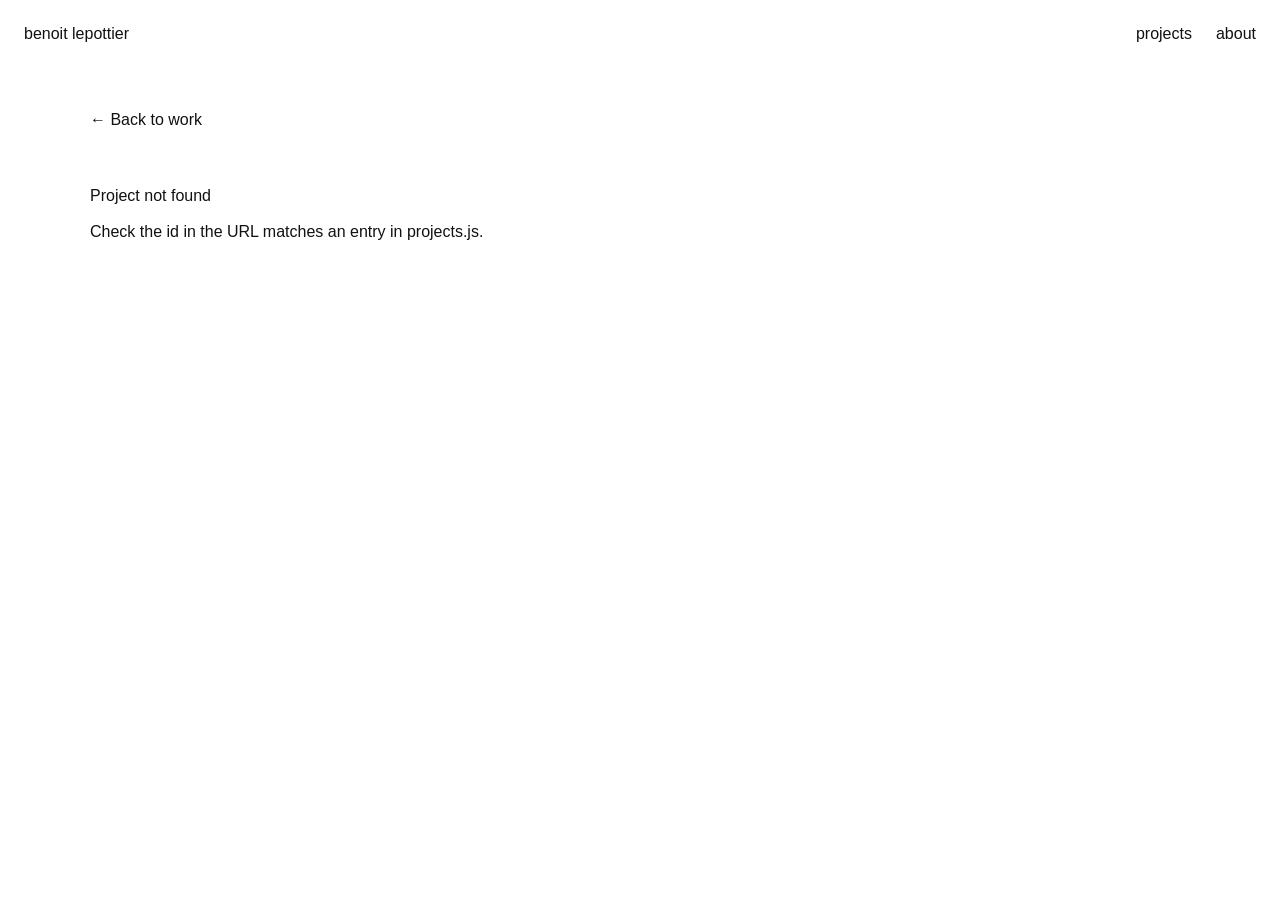
<file: projects/project.html>
<!DOCTYPE html>
<html lang="en">
<head>
<meta charset="UTF-8">
<meta name="viewport" content="width=device-width, initial-scale=1.0">
<title id="pageTitle">Project — benoitlepottier</title>
<link rel="stylesheet" href="../styles.css">
</head>
<body>

<header>
  <nav>
    <a href="../index.html" class="nav-mark">benoit lepottier</a>
    <div class="nav-links">
      <a href="../index.html">projects</a>
      <a href="../about.html">about</a>
    </div>
  </nav>
</header>

<section class="project-header wrap">
  <a href="../index.html" class="back-link">← Back to work</a>
  <div class="project-meta" id="projectMeta"></div>
  <h1 class="project-title" id="projectTitle"></h1>
  <p class="project-desc" id="projectDesc"></p>
</section>

<section class="project-gallery wrap" id="projectGallery"></section>

<script src="../projects.js"></script>
<script>
  const params = new URLSearchParams(window.location.search);
  const id = params.get('id');
  const project = PROJECTS.find(p => p.id === id);

  if (project) {
    document.getElementById('pageTitle').textContent = `${project.title} — benoitlepottier`;
    document.getElementById('projectMeta').textContent = `${project.medium} — ${project.year}`;
    document.getElementById('projectTitle').textContent = project.title;
    document.getElementById('projectDesc').textContent = project.description;

    const gallery = document.getElementById('projectGallery');
    gallery.innerHTML = project.images.map(src => `<img src="${src}" alt="${project.title}">`).join('');
  } else {
    document.getElementById('projectTitle').textContent = 'Project not found';
    document.getElementById('projectDesc').textContent = 'Check the id in the URL matches an entry in projects.js.';
  }
</script>

</body>
</html>
</file>
<file: styles.css>
:root {
  --paper: #FFFFFF;
  --ink: #111111;
  --gray: #6E6E6E;
}

* { margin: 0; padding: 0; box-sizing: border-box; }

html { scroll-behavior: smooth; }

body {
  background: var(--paper);
  color: var(--ink);
  font-family: -apple-system, "Helvetica Neue", Helvetica, Arial, sans-serif;
  font-size: 16px;
  font-weight: 400;
  line-height: 1.5;
  -webkit-font-smoothing: antialiased;
}

a { color: inherit; text-decoration: none; }

::selection { background: #EAEAEA; color: var(--ink); }

.wrap {
  max-width: 1180px;
  margin: 0 auto;
  padding: 0 40px;
}

/* ---------- NAV ---------- */
header {
  position: sticky;
  top: 0;
  z-index: 50;
  background: rgba(255, 255, 255, 0.9);
  backdrop-filter: blur(6px);
}

nav {
  display: flex;
  justify-content: space-between;
  align-items: center;
  padding: 22px 24px;
}

.nav-mark {
  font-size: 16px;
  font-weight: 400;
}

.nav-links {
  display: flex;
  gap: 24px;
  font-size: 16px;
  font-weight: 400;
}

/* ---------- WORK: project list ---------- */
.work {
  padding: 72px 24px 90px;
  position: relative;
}

.index-shell {
  max-width: 480px;
}

.index-item {
  display: block;
  padding: 8px 0;
  cursor: pointer;
}

.index-name {
  font-size: 16px;
  font-weight: 400;
  color: var(--ink);
  transition: font-weight 0.1s ease;
}

.index-item:hover .index-name {
  font-weight: 700;
}

/* ---------- PREVIEW: outlined box with grey border and corner-to-corner X ---------- */
.preview-frame {
  position: fixed;
  /* centered horizontally */
  left: 50%;
  transform: translateX(-50%);
  /* roughly half the page width, with reasonable caps */
  width: min(50vw, 680px);
  height: min(48vh, 520px);
  /* no fill, subtle grey border */
  background: transparent;
  border-radius: 6px;
  border: 1px solid var(--gray);
  box-shadow: none;
  z-index: 10;
  display: flex;
  align-items: center;
  justify-content: center;
  overflow: visible; /* allow X to reach corners */
  /* keep pointer events off for the frame itself */
  pointer-events: none;
}

/* top alignment is handled in JS (previewFrame.style.top) */

/* hide legacy dashed line element if present */
.preview-line { display: none; }

/* X across the box using pseudo elements centered and long enough to hit corners */
.preview-frame::before,
.preview-frame::after {
  content: '';
  position: absolute;
  left: 50%;
  top: 50%;
  width: 160%;
  height: 1px;
  background: var(--gray);
  transform-origin: center;
  pointer-events: none;
  opacity: 0.5;
}
.preview-frame::before { transform: translate(-50%, -50%) rotate(45deg); }
.preview-frame::after  { transform: translate(-50%, -50%) rotate(-45deg); }

/* preview images sized a bit larger so they feel proportional to the outlined box */
.preview-frame img {
  position: absolute;
  top: 50%;
  left: 50%;
  /* slightly inset from the border so the image doesn't touch it */
  width: calc(100% - 32px);
  height: calc(100% - 32px);
  object-fit: cover;
  transform: translate(-50%, -50%) rotate(0deg);
  border-radius: 4px;
  opacity: 0;
  transition: opacity 0.35s ease, transform 0.25s ease;
  pointer-events: auto;
}

/* visible/active image */
.preview-frame img.active {
  opacity: 1;
}

/* ---------- PROJECT DETAIL PAGE ---------- */
.project-header {
  padding-top: 40px;
  padding-bottom: 60px;
}

.back-link {
  font-size: 16px;
  font-weight: 400;
  color: var(--ink);
  display: inline-block;
  margin-bottom: 40px;
}

.project-meta {
  font-size: 16px;
  font-weight: 400;
  color: var(--gray);
  margin-bottom: 12px;
}

.project-title {
  font-size: 16px;
  font-weight: 400;
}

.project-desc {
  margin-top: 12px;
  max-width: 560px;
  color: var(--ink);
  font-size: 16px;
  font-weight: 400;
}

.project-gallery {
  padding-top: 20px;
  padding-bottom: 100px;
  display: flex;
  flex-direction: column;
  gap: 28px;
}

.project-gallery img {
  width: 100%;
  border-radius: 6px;
  display: block;
}

@media (max-width: 780px) {
  .wrap { padding: 0 20px; }
  nav { padding: 18px 20px; }
  .work { padding: 24px 20px 60px; }
  .preview-frame { display: none; }
}

:focus-visible {
  outline: 2px solid var(--ink);
  outline-offset: 3px;
}

@media (prefers-reduced-motion: reduce) {
  * { transition: none !important; scroll-behavior: auto !important; }
}
</file>
